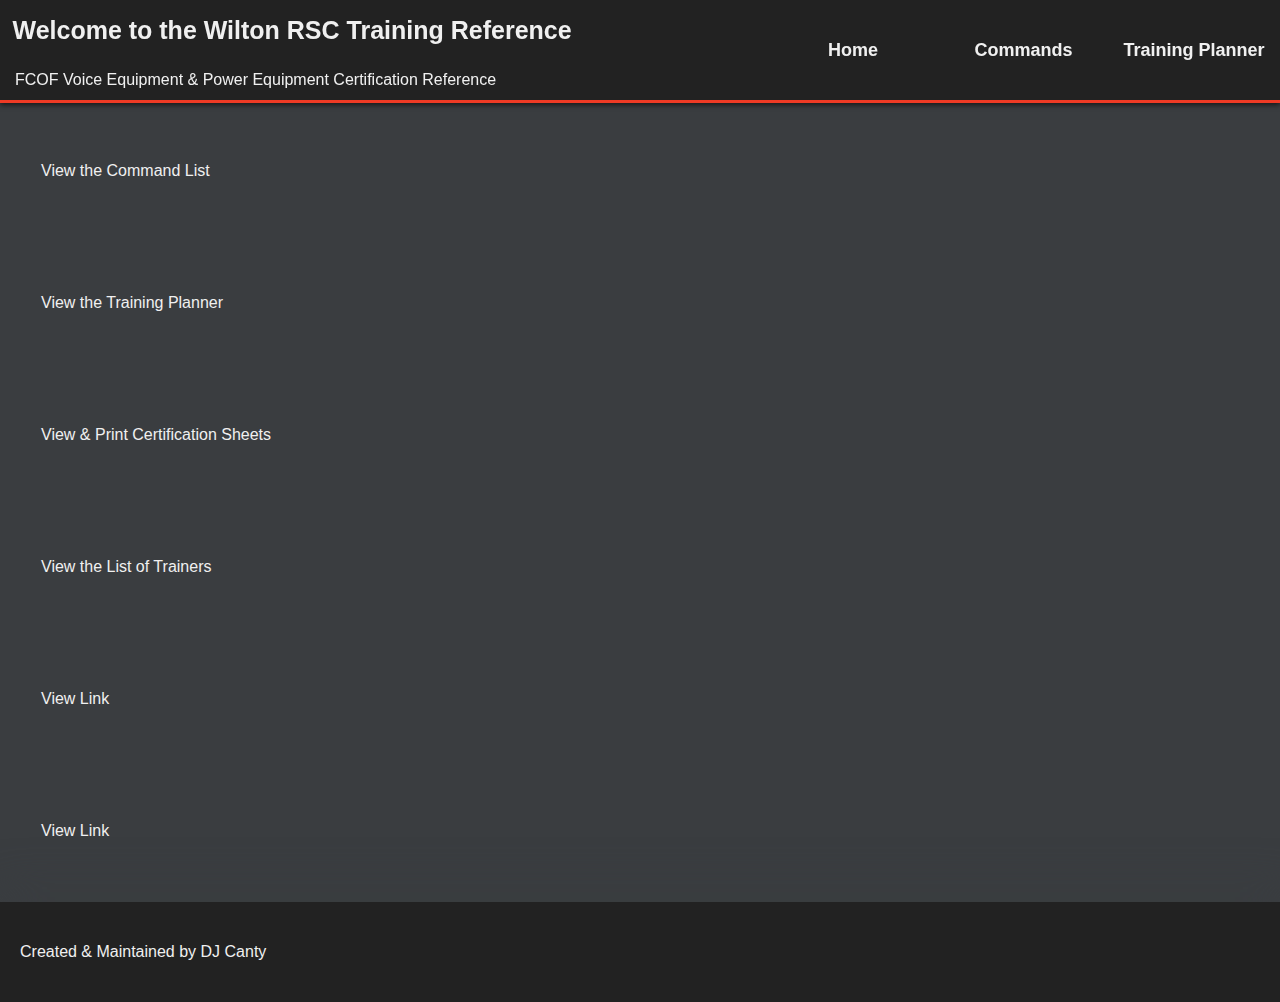
<file: index.html>
<!DOCTYPE html>
<html lang="en">
  <head>

    <!--  Meta  -->
    <meta charset="UTF-8" />
    <title>Ace Hardware Training Reference</title>

    <link rel="stylesheet" href="styles/index.css">
  </head>

  <!-- Alternate body color: -->
  <!-- #303336 -->
  <body>
    <header id="navbar">
      <div id="navbar-header">
        <h1><span>Welcome to the Wilton RSC Training Reference</span></h1>
        <p><span>FCOF Voice Equipment & Power Equipment Certification Reference</span></p>
      </div>
      <nav id="navbar-links">
        <a class="navbar-link" href="index.html">
          <p>Home</p>
        </a>
        <a class="navbar-link" href="commands.html">
          <p>Commands</p>
        </a>
        <a class="navbar-link" href="training-planner.html">
          <p>Training Planner</p>
        </a>
      </nav>
    </header>
    <main id="container">
      <a class="body-link" href="commands.html">
        <p class="body-link-p">View the Command List
        </p>
      </a>
      <a class="body-link" href="training-planner.html">
        <p class="body-link-p">View the Training Planner
        </p>
      </a>
      <a class="body-link" href="certifications.html">
        <p class="body-link-p">View & Print Certification Sheets
        </p>
      </a>
      <a class="body-link" href="trainers.html">
        <p class="body-link-p">View the List of Trainers
        </p>
      </a>
      <a class="body-link" href="#">
        <p class="body-link-p">View Link
        </p>
      </a>
      <a class="body-link" href="#">
        <p class="body-link-p">View Link
        </p>
      </a>
    </main>
    <footer id="footer">
      <p>Created & Maintained by DJ Canty</p>
    </footer>
    <!-- Scripts -->
    <script src="scripts/index.js"></script>
  </body>
</html>
</file>
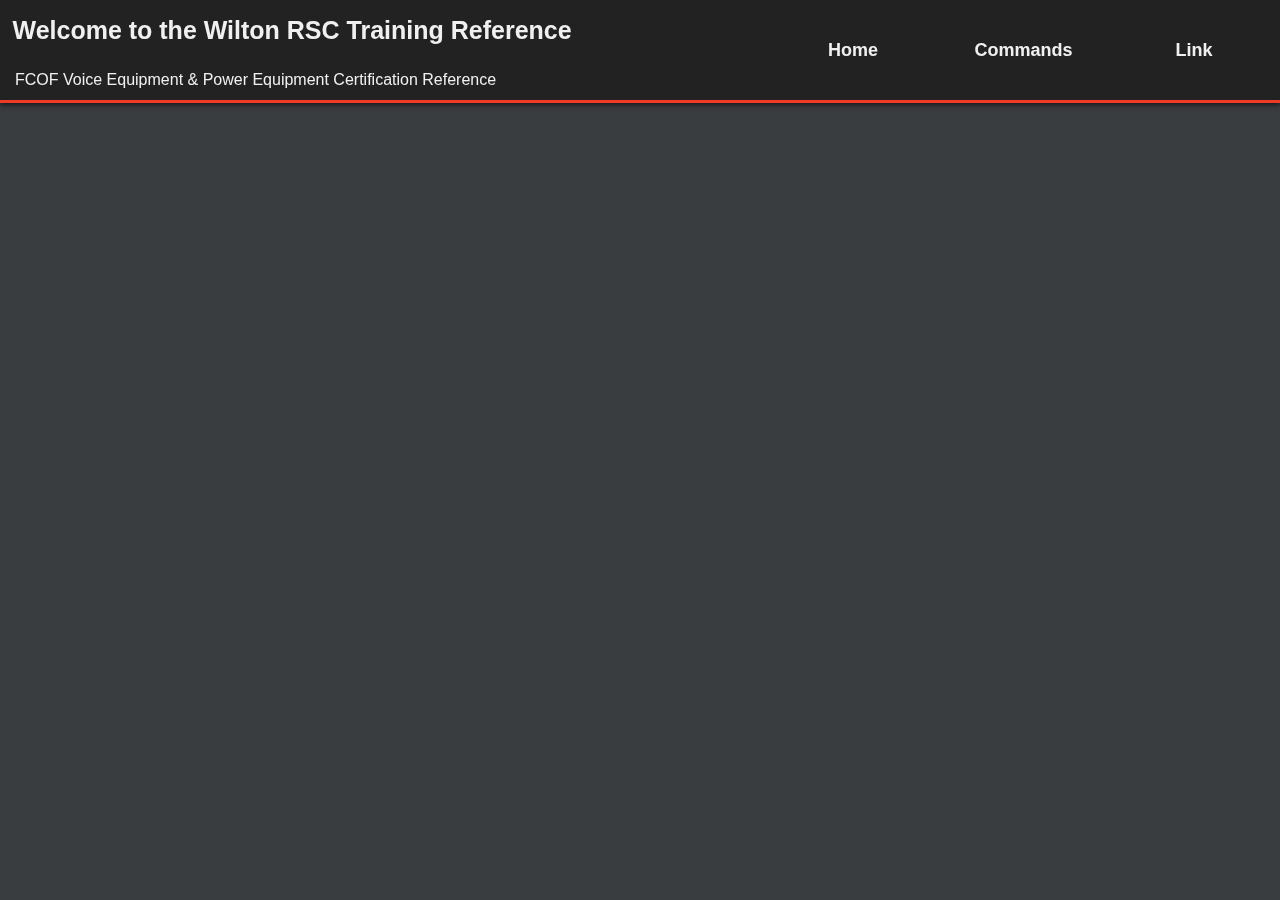
<file: certification.html>
<!DOCTYPE html>
<html lang="en">
  <head>

    <!--  Meta  -->
    <meta charset="UTF-8" />
    <title>My New Pen!</title>


    <link rel="stylesheet" href="styles/index.css">
  </head>

  <body>
    <header id="navbar">
      <div id="navbar-header">
        <h1><span>Welcome to the Wilton RSC Training Reference</span></h1>
        <p><span>FCOF Voice Equipment & Power Equipment Certification Reference</span></p>
      </div>
      <nav id="navbar-links">
        <a class="navbar-link" href="file:///C:/Users/DJ/workspace/acetraining/index.html">
          <p>Home</p>
        </a>
        <a class="navbar-link" href="file:///C:/Users/DJ/workspace/acetraining/commands.html">
          <p>Commands</p>
        </a>
        <a class="navbar-link" href="#">
          <p>Link</p>
        </a>
      </nav>
    </header>
</file>
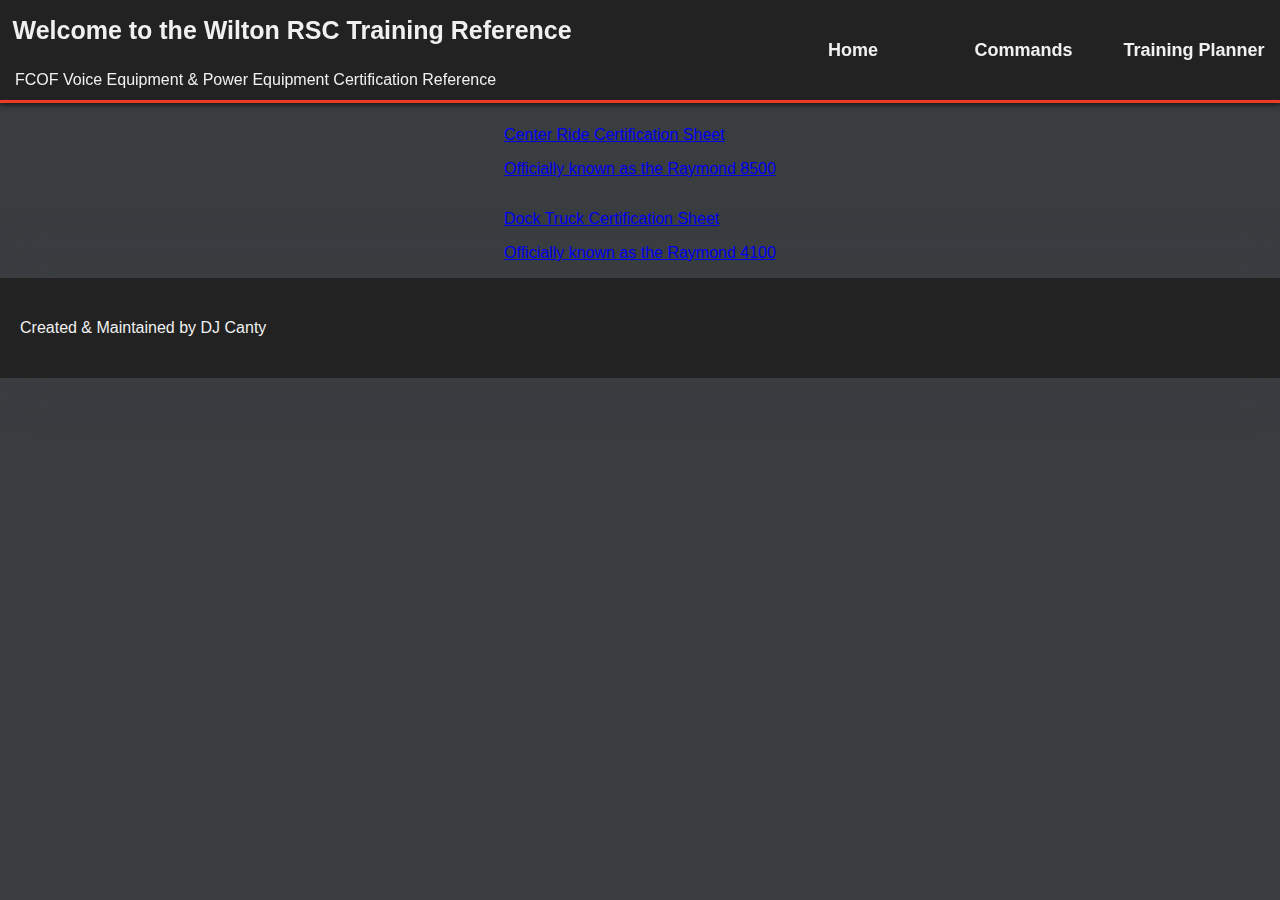
<file: certifications.html>
<!DOCTYPE html>
<html lang="en">
  <head>

    <!--  Meta  -->
    <meta charset="UTF-8" />
    <title>Ace Hardware Training Reference</title>


    <link rel="stylesheet" href="styles/certifications.css">
  </head>

  <body>
    <header id="navbar">
      <div id="navbar-header">
        <h1><span>Welcome to the Wilton RSC Training Reference</span></h1>
        <p><span>FCOF Voice Equipment & Power Equipment Certification Reference</span></p>
      </div>
      <nav id="navbar-links">
        <a class="navbar-link" href="index.html">
          <p>Home</p>
        </a>
        <a class="navbar-link" href="commands.html">
          <p>Commands</p>
        </a>
        <a class="navbar-link" href="training-planner.html">
          <p>Training Planner</p>
        </a>
      </nav>
    </header>

    <main id="container">
      <a href="cr.html">
      <div class="card">
        <p class="card-header">Center Ride Certification Sheet</p>
        <p class="card-desc">Officially known as the Raymond 8500</p>
      </div>
      </a>

      <a href="rc.html">
      <div class="card">
        <p class="card-header">Dock Truck Certification Sheet</p>
        <p class="card-desc">Officially known as the Raymond 4100</p>
      </div>
    </a>
    </main>

     <footer id="footer">
      <p>Created & Maintained by DJ Canty</p>
    </footer>
    <!-- Scripts -->
    <script src="scripts/index.js"></script>
  </body>
</html>
</file>
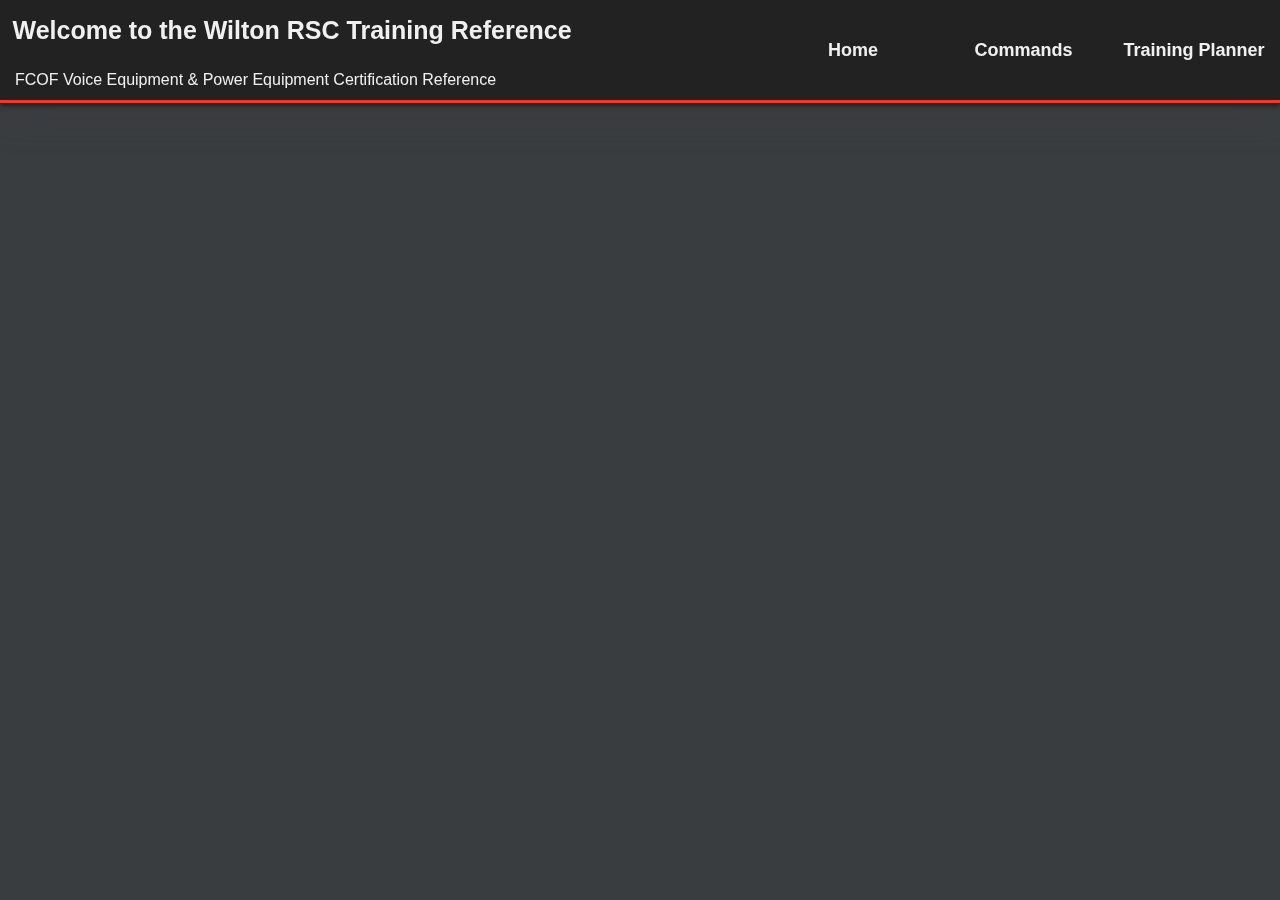
<file: checklist.html>
<!DOCTYPE html>
<html lang="en">
  <head>

    <!--  Meta  -->
    <meta charset="UTF-8" />
    <title>Ace Hardware Training Reference</title>


    <link rel="stylesheet" href="styles/index.css">
  </head>

  <body>
    <header id="navbar">
      <div id="navbar-header">
        <h1><span>Welcome to the Wilton RSC Training Reference</span></h1>
        <p><span>FCOF Voice Equipment & Power Equipment Certification Reference</span></p>
      </div>
      <nav id="navbar-links">
        <a class="navbar-link" href="index.html">
          <p>Home</p>
        </a>
        <a class="navbar-link" href="commands.html">
          <p>Commands</p>
        </a>
        <a class="navbar-link" href="training-planner.html">
          <p>Training Planner</p>
        </a>
      </nav>
    </header>

    <!-- To-Do with Rails app?-->

     <footer id="footer">
      <p>Created & Maintained by DJ Canty</p>
    </footer>
    <!-- Scripts -->
    <script src="scripts/index.js"></script>
  </body>
</html>
</file>
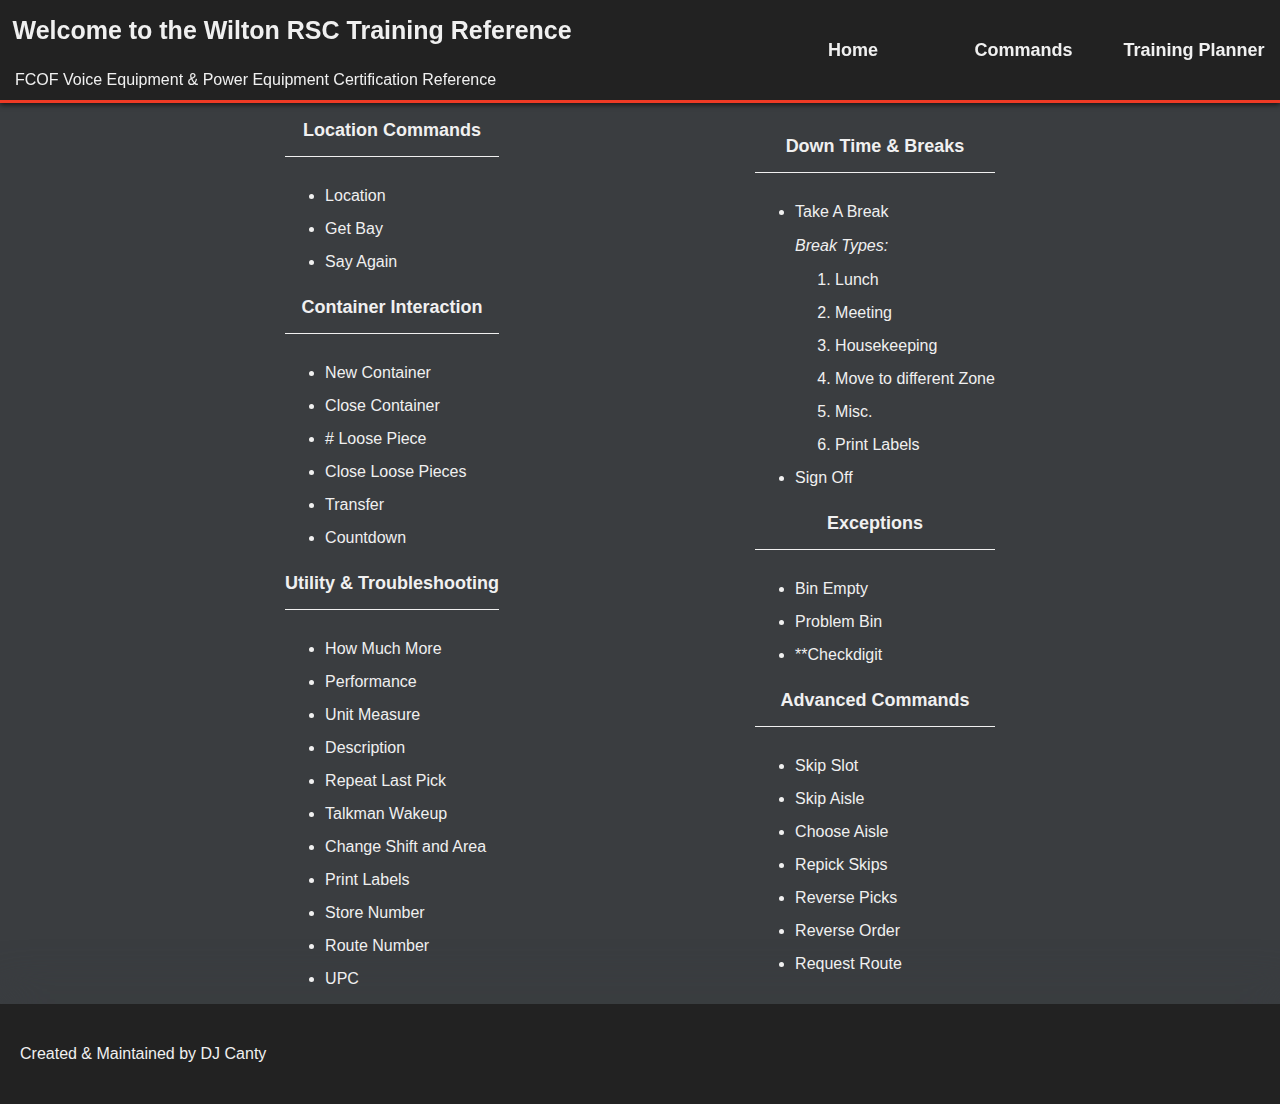
<file: commands.html>
<!DOCTYPE html>
<html lang="en">
  <head>

    <!--  Meta  -->
    <meta charset="UTF-8" />
    <title>Ace Hardware Training Reference</title>

    <link rel="stylesheet" href="styles/commands.css">
  </head>

  <body>
    <header id="navbar">
      <div id="navbar-header">
        <h1><span>Welcome to the Wilton RSC Training Reference</span></h1>
        <p><span>FCOF Voice Equipment & Power Equipment Certification Reference</span></p>
      </div>
      <nav id="navbar-links">
        <a class="navbar-link" href="index.html">
          <p>Home</p>
        </a>
        <a class="navbar-link" href="commands.html">
          <p>Commands</p>
        </a>
        <a class="navbar-link" href="training-planner.html">
          <p>Training Planner</p>
        </a>
      </nav>
    </header>
    <main id="container">
      <div id="left-column-group" class="group-column">
        <div class="card">
          <p class="card-header">Location Commands</p>
          <ul class="card-list">
            <li>Location</li>
            <li>Get Bay</li>
            <li>Say Again</li>
          </ul>
        </div>
        <div class="card">
          <p class="card-header">Container Interaction</p>
          <ul class="card-list">
            <li>New Container</li>
            <li>Close Container</li>
            <li># Loose Piece</li>
            <li>Close Loose Pieces</li>
            <li>Transfer</li>
            <li>Countdown</li>
          </ul>
        </div>
        <div class="card">
          <p class="card-header">Utility & Troubleshooting</p>
          <ul class="card-list">
            <li>How Much More</li>
            <li>Performance</li>
            <li>Unit Measure</li>
            <li>Description</li>
            <li>Repeat Last Pick</li>
            <li>Talkman Wakeup</li>
            <li>Change Shift and Area</li>
            <li>Print Labels</li>
            <li>Store Number</li>
            <li>Route Number</li>
            <li>UPC</li>
          </ul>
        </div>
      </div>
      <div id="right-group-column" class="group-column">
        <div class="card">
          <p class="card-header">Down Time & Breaks</p>
          <ul class="card-list">
            <li>Take A Break</li>
            <p> <i>Break Types:</i></p>
            <ol>
              <li>Lunch</li>
              <li>Meeting</li>
              <li>Housekeeping</li>
              <li>Move to different Zone</li>
              <li>Misc.</li>
              <li>Print Labels</li>
            </ol>
            <li>Sign Off</li>
          </ul>
        </div>
        <div class="card">
          <p class="card-header">Exceptions</p>
          <ul class="card-list">
            <li>Bin Empty</li>
            <li>Problem Bin</li>
            <li>**Checkdigit</li>
          </ul>
        </div>
        <div class="card">
          <p class="card-header">Advanced Commands</p>
          <ul class="card-list">
            <li>Skip Slot</li>
            <li>Skip Aisle</li>
            <li>Choose Aisle</li>
            <li>Repick Skips</li>
            <li>Reverse Picks</li>
            <li>Reverse Order</li>
            <li>Request Route</li>
          </ul>
        </div>
      </div>
    </main>
    <footer id="footer">
      <p>Created & Maintained by DJ Canty</p>
    </footer>

    <!-- Scripts -->
    <script src="scripts/index.js"></script>
  </body>
</html>
</file>
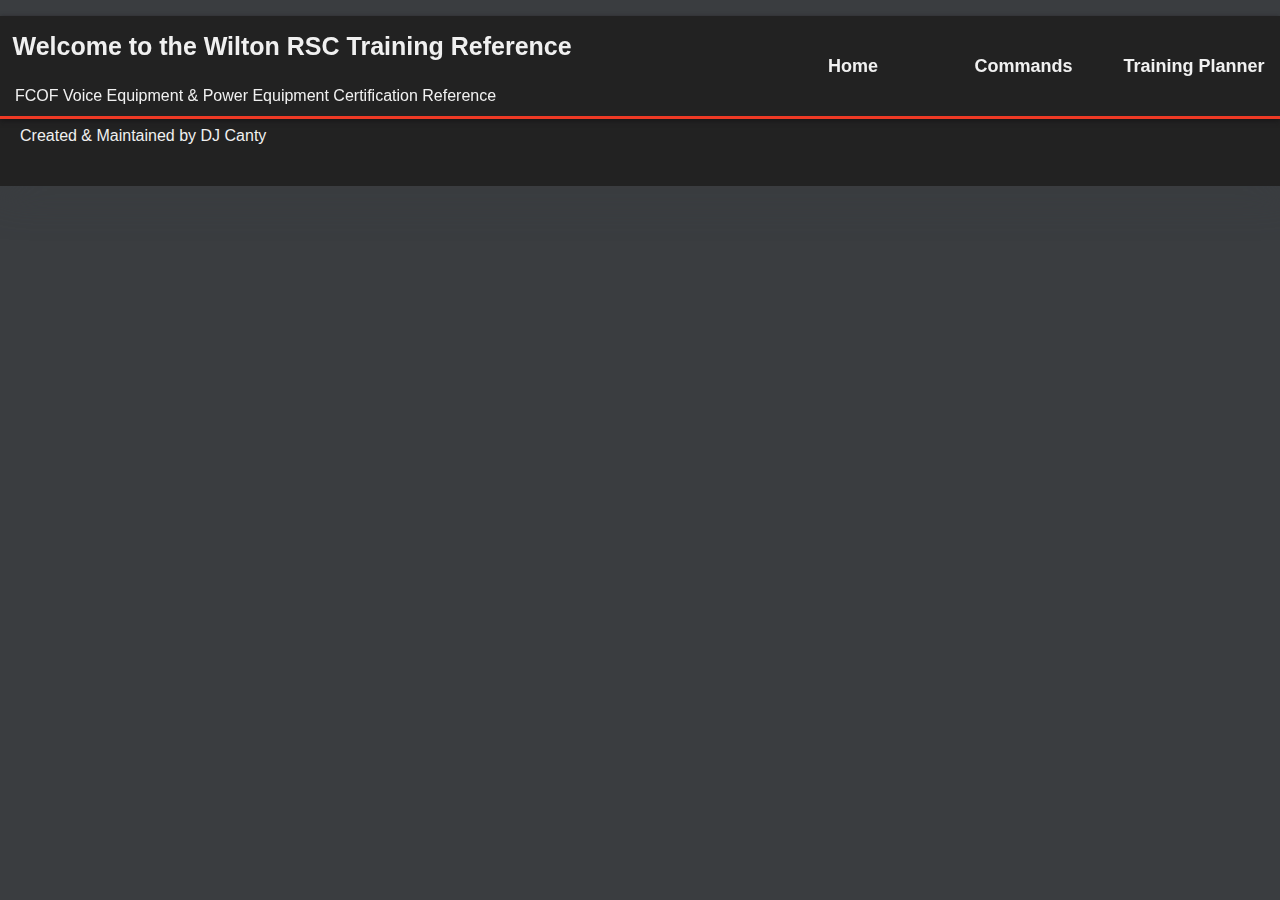
<file: cr.html>
<!DOCTYPE html>
<html lang="en">
  <head>

    <!--  Meta  -->
    <meta charset="UTF-8" />
    <title>Ace Hardware Training Reference</title>


    <link rel="stylesheet" href="styles/index.css">
  </head>

  <body>
    <header id="navbar">
      <div id="navbar-header">
        <h1><span>Welcome to the Wilton RSC Training Reference</span></h1>
        <p><span>FCOF Voice Equipment & Power Equipment Certification Reference</span></p>
      </div>
      <nav id="navbar-links">
        <a class="navbar-link" href="index.html">
          <p>Home</p>
        </a>
        <a class="navbar-link" href="commands.html">
          <p>Commands</p>
        </a>
        <a class="navbar-link" href="training-planner.html">
          <p>Training Planner</p>
        </a>
      </nav>
    </header>
    <main id="content">
			<div id="download-header-container">
				<div id="download-header">
					<p id="download-header-text">To download this file, choose a file type below:</p>
				</div>
				<div id="download-links-container>
					<div id="download-links">
						<a class="download-link" href="#">PDF</a>
						<a class="download-link" href="#">PDF</a>
						<a class="download-link" href="#">PDF</a>
						<a class="download-link" href="#">PDF</a>
					</div>
				</div>
			</div>
			<div id="spacer"></div>
			<div id="img-container">
				<div id="img-formatted-div">
					<img id="center-ride-img">
				</div>
			</div>
    </main>
     <footer id="footer">
      <p>Created & Maintained by DJ Canty</p>
    </footer>
    <!-- Scripts -->
    <script src="scripts/index.js"></script>
  </body>
</html>
</file>
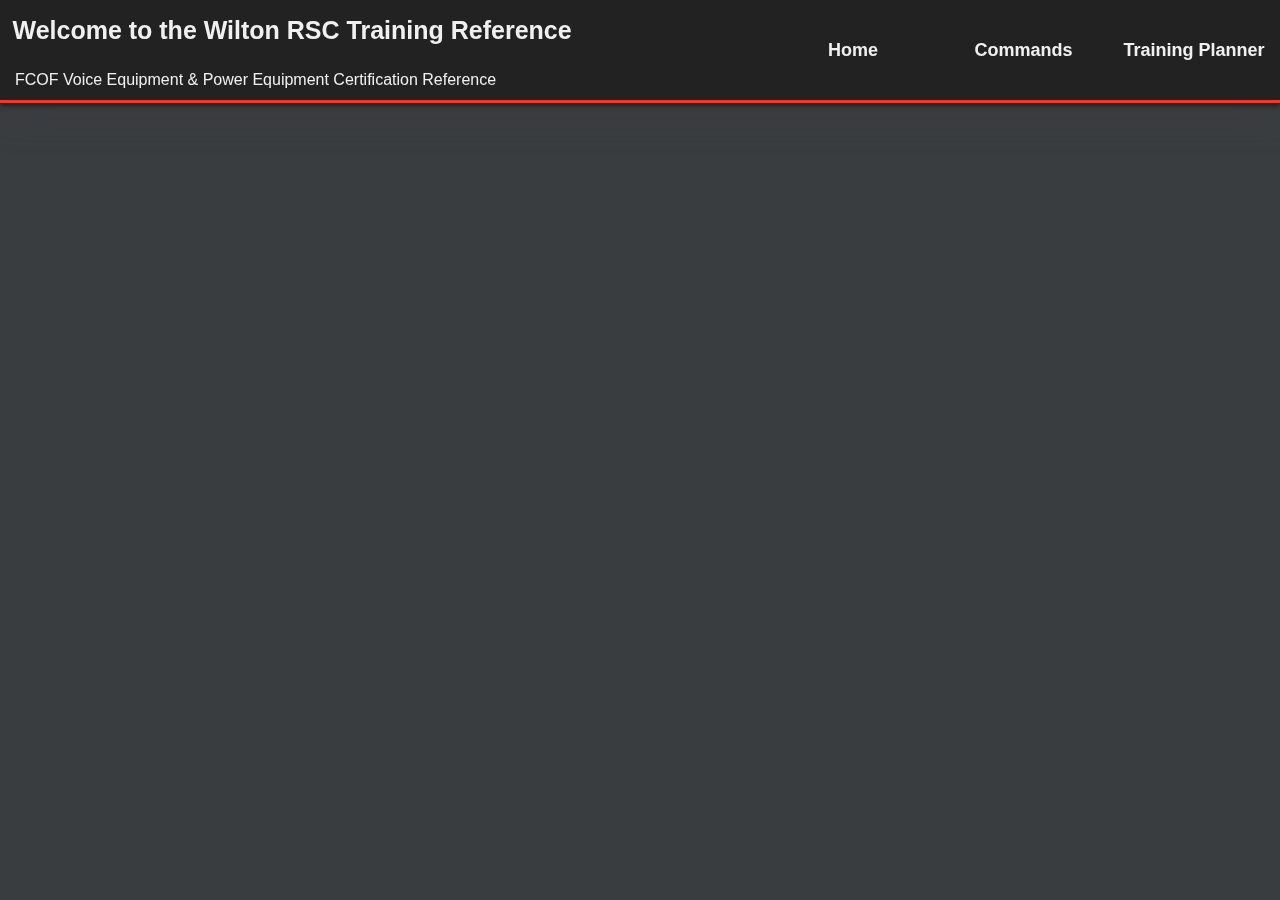
<file: order-fillers.html>
<!DOCTYPE html>
<html lang="en">
  <head>

    <!--  Meta  -->
    <meta charset="UTF-8" />
    <title>Ace Hardware Training Reference</title>


    <link rel="stylesheet" href="styles/index.css">
  </head>

  <body>
    <header id="navbar">
      <div id="navbar-header">
        <h1><span>Welcome to the Wilton RSC Training Reference</span></h1>
        <p><span>FCOF Voice Equipment & Power Equipment Certification Reference</span></p>
      </div>
      <nav id="navbar-links">
        <a class="navbar-link" href="index.html">
          <p>Home</p>
        </a>
        <a class="navbar-link" href="commands.html">
          <p>Commands</p>
        </a>
        <a class="navbar-link" href="training-planner.html">
          <p>Training Planner</p>
        </a>
      </nav>
    </header>

     <footer id="footer">
      <p>Created & Maintained by DJ Canty</p>
    </footer>
    <!-- Scripts -->
    <script src="scripts/index.js"></script>
  </body>
</html>
</file>
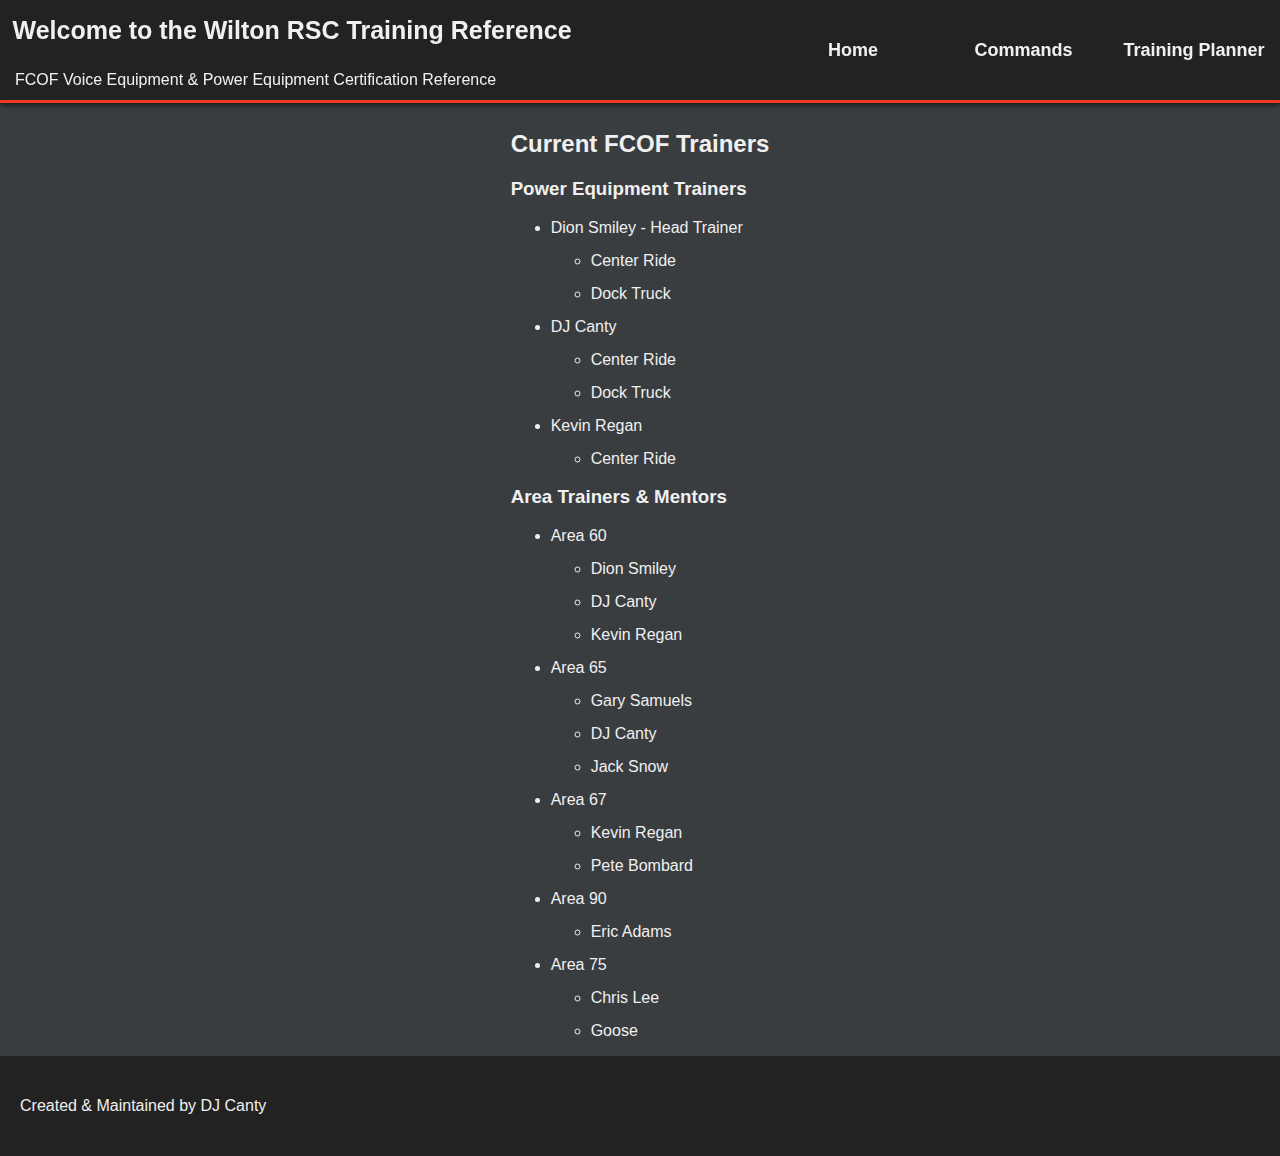
<file: trainers.html>
<!DOCTYPE html>
<html lang="en">
  <head>

    <!--  Meta  -->
    <meta charset="UTF-8" />
    <title>Ace Hardware Training Reference</title>


    <link rel="stylesheet" href="styles/trainers.css">
  </head>

  <body>
    <header id="navbar">
      <div id="navbar-header">
        <h1><span>Welcome to the Wilton RSC Training Reference</span></h1>
        <p><span>FCOF Voice Equipment & Power Equipment Certification Reference</span></p>
      </div>
      <nav id="navbar-links">
        <a class="navbar-link" href="index.html">
          <p>Home</p>
        </a>
        <a class="navbar-link" href="commands.html">
          <p>Commands</p>
        </a>
        <a class="navbar-link" href="training-planner.html">
          <p>Training Planner</p>
        </a>
      </nav>
    </header>
    <main id="container">

      <div class="trainers-container">
        <div class="card">
          <div class="trainers-heading">
            <h2>Current FCOF Trainers</h2>
          </div>
        </div>
        <div class="card">
          <div class="card-header">
            <h3>Power Equipment Trainers</h3>
          </div>
          <div class="card-list">
            <ul class="top-ul">
              <li>Dion Smiley - Head Trainer</li>
              <ul class="sub-ul">
                <li>Center Ride</li>
                <li>Dock Truck</li>
              </ul>
              <li>DJ Canty</li>
              <ul class="sub-ul">
                <li>Center Ride</li>
                <li>Dock Truck</li>
              </ul>
              <li>Kevin Regan</li>
              <ul class="sub-ul">
                <li>Center Ride</li>
              </ul>
            </ul>
          </div>
        </div>

        <div class="card">
          <div class="card-header">
            <h3>Area Trainers & Mentors</h3>
          </div>
          <div class="card-list">
            <ul class="top-ul">
              <li>Area 60</li>
              <ul class="sub-ul">
                <li>Dion Smiley</li>
                <li>DJ Canty</li>
                <li>Kevin Regan</li>
              </ul>
              <li>Area 65</li>
              <ul class="sub-ul">
                <li>Gary Samuels</li>
                <li>DJ Canty</li>
                <li>Jack Snow</li>
              </ul>
              <li>Area 67</li>
              <ul class="sub-ul">
                <li>Kevin Regan</li>
                <li>Pete Bombard</li>
              </ul>
              <li>Area 90</li>
              <ul class="sub-ul">
                <li>Eric Adams</li>
              </ul>
              <li>Area 75</li>
              <ul class="sub-ul">
                <li>Chris Lee</li>
                <li>Goose</li>
              </ul>
            </ul>
          </div>
        </div>
      </div>
    </main>
    

     <footer id="footer">
      <p>Created & Maintained by DJ Canty</p>
    </footer>
    <!-- Scripts -->
    <script src="scripts/index.js"></script>
  </body>
</html>
</file>
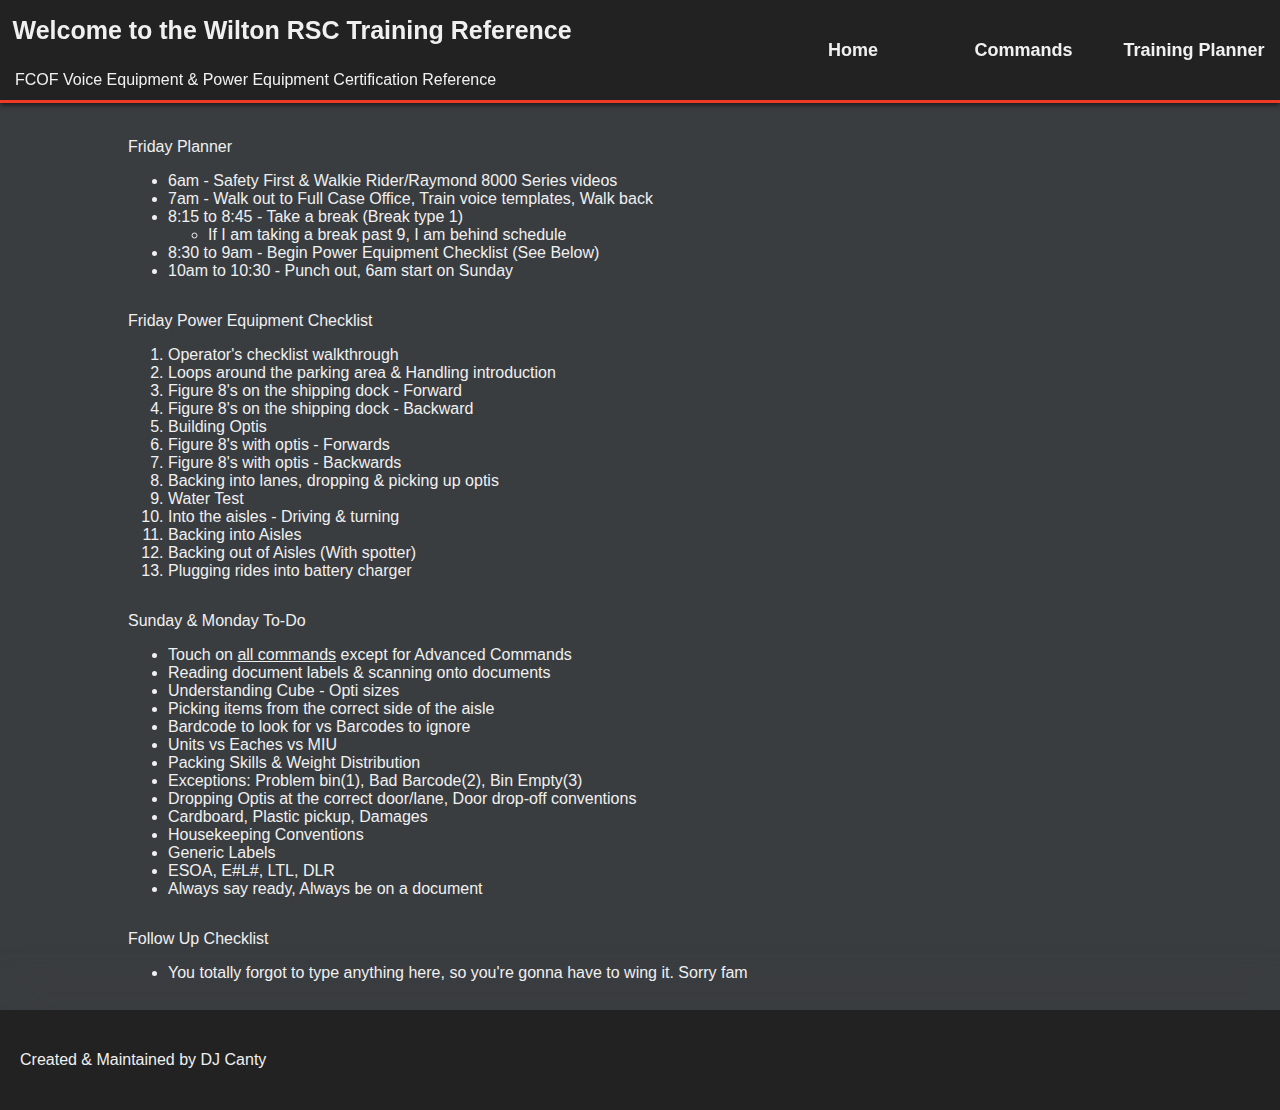
<file: training-planner.html>
<!DOCTYPE html>
<html lang="en">
  <head>

    <!--  Meta  -->
    <meta charset="UTF-8" />
    <title>Ace Hardware Training Reference</title>


    <link rel="stylesheet" href="styles/training-planner.css">
  </head>

  <body>
    <header id="navbar">
      <div id="navbar-header">
        <h1><span>Welcome to the Wilton RSC Training Reference</span></h1>
        <p><span>FCOF Voice Equipment & Power Equipment Certification Reference</span></p>
      </div>
      <nav id="navbar-links">
        <a class="navbar-link" href="index.html">
          <p>Home</p>
        </a>
        <a class="navbar-link" href="commands.html">
          <p>Commands</p>
        </a>
        <a class="navbar-link" href="training-planner.html">
          <p>Training Planner</p>
        </a>
      </nav>
    </header>
    <main id="container">
      <!--
        - Friday Planner
        - Friday Power Equipment Checklist
        - Sunday/Monday to-do
        - Follow Up checklist
      -->
      <div id="planner-central-group">
        <div class="card">
          <p class="card-header">Friday Planner</p>
          <ul class="card-list">
            <li>6am - Safety First & Walkie Rider/Raymond 8000 Series videos</li>
            <li>7am - Walk out to Full Case Office, Train voice templates, Walk back</li>
            <li>8:15 to 8:45 - Take a break (Break type 1)</li>
            <ul>
              <li>If I am taking a break past 9, I am behind schedule</li>
            </ul>
            <li>8:30 to 9am - Begin Power Equipment Checklist (See Below)</li>
            <li>10am to 10:30 - Punch out, 6am start on Sunday</li>
          </ul>
        </div>

        <div class="card">
          <p class="card-header">Friday Power Equipment Checklist</p>
          <ol class="card-list">
            <li>Operator's checklist walkthrough</li>
            <li>Loops around the parking area & Handling introduction</li>
            <li>Figure 8's on the shipping dock - Forward</li>
            <li>Figure 8's on the shipping dock - Backward</li>
            <li>Building Optis</li>
            <li>Figure 8's with optis - Forwards</li>
            <li>Figure 8's with optis - Backwards</li>
            <li>Backing into lanes, dropping & picking up optis</li>
            <li>Water Test</li>
            <li>Into the aisles - Driving & turning</li>
            <li>Backing into Aisles</li>
            <li>Backing out of Aisles (With spotter)</li>
            <li>Plugging rides into battery charger</li>
          </ol>
        </div>

        <div class="card">
          <p class="card-header">Sunday & Monday To-Do</p>
          <ul class="card-list">
            <li>Touch on <a target="_blank" href="commands.html">all commands</a> except for Advanced Commands</li>
            <li>Reading document labels & scanning onto documents</li>
            <li>Understanding Cube - Opti sizes</li>
            <li>Picking items from the correct side of the aisle</li>
            <li>Bardcode to look for vs Barcodes to ignore</li>
            <li>Units vs Eaches vs MIU</li>
            <li>Packing Skills & Weight Distribution</li>
            <li>Exceptions: Problem bin(1), Bad Barcode(2), Bin Empty(3)</li>
            <li>Dropping Optis at the correct door/lane, Door drop-off conventions</li>
            <li>Cardboard, Plastic pickup, Damages</li>
            <li>Housekeeping Conventions</li>
            <li>Generic Labels</li>
            <li>ESOA, E#L#, LTL, DLR</li>
            <li>Always say ready, Always be on a document</li>
          </ul>
        </div>

        <div class="card">
          <p class="card-header">Follow Up Checklist</p>
          <ul class="card-list">
            <li>You totally forgot to type anything here, so you're gonna have to wing it. Sorry fam</li>
          </ul>
        </div>
      </div>
    </main>

     <footer id="footer">
      <p>Created & Maintained by DJ Canty</p>
    </footer>
    <!-- Scripts -->
    <script src="scripts/index.js"></script>
  </body>
</html>
</file>
<file: styles/index.css>
@import "main.css";

/**

 * index.scss
 * - Add any styles you want here!
Background-
#173e43
#021c1e
#252839
 Bakground-gradient - 
#3a3d40
#181719

 */

#container {
  display:flex;
  flex-direction:column;
  justify-content:flex-start;
}

.body-link {
  width:97%;
  height:100px;
  margin-bottom:10px;
  padding-top:10px;
  padding-left:20px;
  padding-bottom:10px;
  margin-left:20px;
  color:#f0f0f0;
  text-decoration:none;
  background-color:transparent;
  border:1px solid transparent;
  border-radius:15px;
  display:flex;
  flex-direction:row;
  align-items:center;
}

.body-link:hover {
  background-image: linear-gradient(270deg, #adadad 0%, #3a3d40 100%);
}
</file>
<file: styles/certifications.css>
@import "main.css";

#container {
  
  display:flex;
  flex-direction:column;
  align-items:center;
  justify-content:space-evenly;
  width:100%;
  text-decoration:none;
}

.cert-link {
  border: 10px solid #555;
  border-radius:15px;
  background-color:#222;
  margin-bottom:50px;
  margin-top:20px;
  width:80vw;
  min-width:700px;
  height:auto;
  padding:10px;
  padding-left:20px;
}

.cert-link-header {
  font-weight:700;
  font-size:18px;
  text-align:center;
  margin:0;
  padding:0;
  padding-top:10px;
  padding-bottom:15px;
  margin-bottom:30px;
  border-bottom: 1px solid #f0f0f0;
}

.cert-link-desc {
  text-align:center;
}

.container a {
  text-decoration:none;
  color:#f0f0f0;
}
</file>
<file: styles/commands.css>
@import "main.css";

@media(min-width:768px){
  #container {
    
    display:flex;
    flex-direction:row;
    align-items:center;
    justify-content:center;
    width:100%;
  }

  .column-group {
    display:flex;
    flex-direction:column;
    justify-content:center;
    align-items:center;
    width:20vw;
  }

  #left-column-group {
    margin-right:20vw;
  }


  .command-card {
    border: 10px solid #555;
    border-radius:15px;
    background-color:#222;
    margin-bottom:50px;
    margin-top:20px;
    width:20vw;
    min-width:300px;
    height:auto;
    padding:10px;
    padding-left:20px;
  }

  .card-header {
    font-weight:700;
    font-size:18px;
    text-align:center;
    margin:0;
    padding:0;
    padding-top:10px;
    padding-bottom:15px;
    margin-bottom:30px;
    border-bottom: 1px solid #f0f0f0;
  }


  .card-list li {
    margin-bottom:15px;
  }
}
















@media(max-width:767px){
  #container {
    
    display:flex;
    flex-direction:column;
    align-items:center;
    justify-content:center;
    width:100%;
    white-space:normal;
  }

  .column-group {
    display:flex;
    flex-direction:column;
    justify-content:center;
    align-items:center;
  }

  .command-card {
    border: 10px solid #555;
    border-radius:15px;
    background-color:#222;
    margin-bottom:50px;
    margin-top:20px;
    width:80vw;
    min-width:200px;
    height:auto;
    padding:10px;
    padding-left:20px;
  }

  .card-header {
    font-weight:700;
    font-size:18px;
    text-align:center;
    margin:0;
    padding:0;
    padding-top:10px;
    padding-bottom:15px;
    margin-bottom:30px;
    border-bottom: 1px solid #f0f0f0;
  }


  .card-list li {
    margin-bottom:15px;
  }

  #navbar {
    flex-direction:column;
    width:100%;
    height:100px;
    white-space:normal;
  }
  
  #navbar-header {
    width:100%;
    flex-direction:column;
    height:50px;
    text-align:center;
    justify-content:center;
  }
  
  #navbar-header h1 {
    width:100%;
    margin:0px 0px 0px 25px;
    height:50px;
    font-size:18px;
    text-align:center;
    justify-content:center;
  }
  
  #navbar-header p {
    height:40px;
    margin:0px 0px 0px 30px;
    visibility:hidden;
    display:none;
  }
  
  #navbar-links {
    width:100%;
    height:50px;
    font-size:14px;
    font-weight:700;
  }
  
  .navbar-link {
    width:33%;
    height:50px;
    margin-right:1px;
    display:flex;
    flex-direction:row;
    align-items:center;
    justify-content:center;
    position:relative;
    text-decoration:none;
    text-align:center;
  }
}
</file>
<file: styles/trainers.css>
@import "main.css";

#container {
  display:flex;
  flex-direction:column;
  justify-content:center;
  align-items:center;
}


.trainer-group {
  border: 10px solid #555;
  border-radius:15px;
  background-color:#222;
  margin-bottom:50px;
  margin-top:20px;
  width:20vw;
  min-width:300px;
  height:auto;
  padding:10px;
  padding-left:20px;
}

.trainers-subheading {
  font-weight:700;
  font-size:18px;
  text-align:center;
  margin:0;
  padding:0;
  padding-top:10px;
  padding-bottom:15px;
  margin-bottom:30px;
  border-bottom: 1px solid #f0f0f0;
}


ol li {
  margin-bottom:15px;
}

ul li {
  margin-bottom:15px;
}
</file>
<file: styles/training-planner.css>
@import "main.css";

#container {
  display:flex;
  flex-direction:column;
  justify-content:center;
  align-items:center;
  height:100%;
  min-height:100vh;
}

#planner-central-group {
  display:flex;
  flex-direction:column;
  justify-content:space-evenly;
  align-items:center;
}

.card {
  width:80vw;
}

li a {
  color:#f0f0f0;
}
</file>
